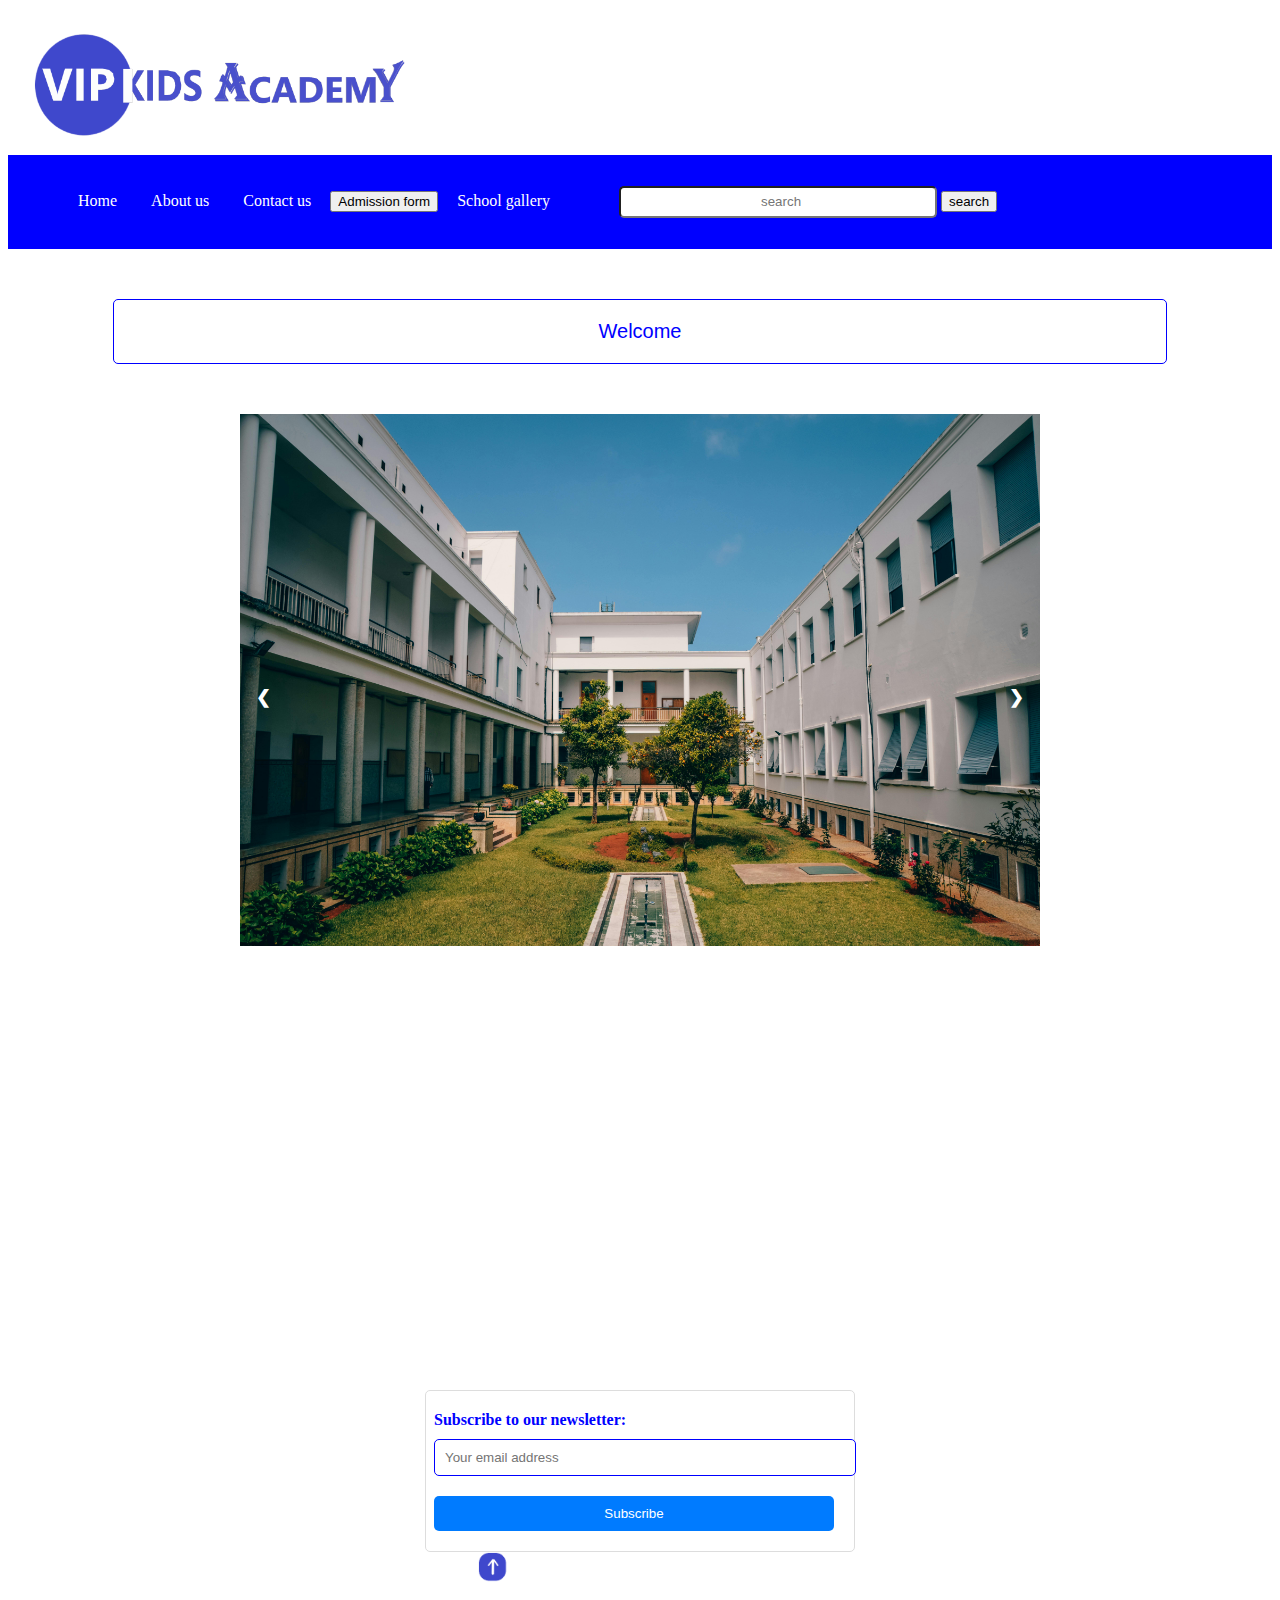
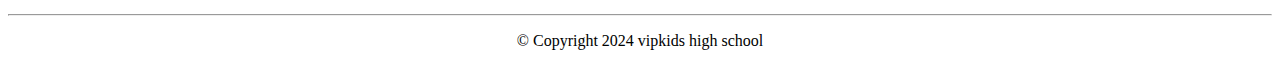
<file: index.html>
<!DOCTYPE html>
<html lang="en">
<head>
    <meta charset="UTF-8">
    <meta name="viewport" content="width=device-width, initial-scale=1.0">
    <meta http-equiv="X-UA-Compatible" content="ie=edge">
    <title>www.vipkids.com</title>
</head>
<link rel="stylesheet" href="index.css"/>

<body>
    <!-- this is the logo of the page -->
    <img src="logo.png" alt="vipkids logo" class="logo" id="top"/>
    <!-- logo ends here and nav bar begins here -->

    <!-- This is the top nav section -->
<div id="topnav">
    <ul>
        <li>Home</li>
        <li><a href="aboutus.html">About us</a></li>
        <li><a href="contactus.html">Contact us</a></li>

        <!-- Drop down menu starts here this is for the admission form-->
        <div class="dropdown">
            <button class="dropbtn">Admission form</button>
            <div class="dropdown-content">
                <a href="SSS.html">Nursery school form</a>
                <a href="JSS.html">Primary school form</a>
            </div>
        </div>

        <!-- Drop down ends here -->
        <li><a href="schoolgallery.html">School gallery</a></li>

        <li1><input type="text" class="search" placeholder="search" required="required"> <input type="submit" value="search"></li1>
    </ul>
</div>
              <!-- The write up codes starts here -->
                    <div id="text-container"> </div>
                <!-- The write up codes ends here -->

    <!-- The slide show for the home page starts here -->
    <div class="slideshow-container">
            <div class="slides fade">
              <img src="image1.jpg" alt="Slide 1">
            </div>
            <div class="slides fade">
              <img src="image2.jpg" alt="Slide 2">
            </div>
            <div class="slides fade">
              <img src="image3.jpg" alt="Slide 3">
            </div>
            <div class="slides fade">
                <img src="image4.jpg" alt="Slide 4">
            </div>
            <!-- Add more slides as needed -->
            <a class="prev" onclick="plusSlides(-1)">&#10094;</a>
            <a class="next" onclick="plusSlides(1)">&#10095;</a>
          </div>
            <!-- The slide show codes ends here -->

            <!-- The body main body starts here -->
            <div class="mainbody">
                <div class="box"><img src="box1.jpg"/><br/>
                    <b1>At VIP Kids Academy, we aim to foster an inclusive learning environment that equips students with the skills and mindset to thrive in a dynamic world. Through personalized education and holistic development, we empower lifelong learners ready to make a positive global impact.</b1>
                </div>

                <div class="box"><img src="box2.jpg"/> <br/>
                <b1>At VIP Kids Academy, we prioritize academic excellence through a challenging curriculum that builds strong foundations in key subjects like mathematics, science, and social studies. Our approach fosters a passion for learning,and creative problem-solving through inquiry-based methods and hands-on projects.
                </b1>
                </div>

                <div class="box"><img src="box3.jpg"/><br/>
                    <b1>At VIP Kids Academy, we celebrate each child's uniqueness by employing innovative teaching methods and technology to personalize learning. Through tailored instruction and adaptive platforms, we cultivate independence, resilience, and a growth mindset, meeting the diverse needs of every learner.
                    </b1>
                </div>

                <div class="box"><img src="box4.jpg"/><br/>
                <b1>At VIP Kids Academy, our dedicated educators strive to foster a supportive and stimulating learning environment where every child feels valued and empowered to succeed. With expertise and passion, our teachers inspire curiosity, instill a love for learning, and build positive relationships within the school community.
                </b1>
            </div>
            </div>
            <!-- The main body ends here -->

            <!-- The news letter starts here -->
            <form action="YOUR_NEWSLETTER_SERVICE_PROVIDER_SUBSCRIPTION_FORM_URL" method="post" target="_blank">

            <label for="email"><b1>Subscribe to our newsletter:</b1></label>

            <input type="email" id="email" name="EMAIL" placeholder="Your email address" required>

            <button type="submit">Subscribe</button>
            </form>
            <!-- The news letter ends here -->

            <!-- The button that takes us to the top starts here -->
            <a href="#top"><img src="icon.png" class="butcon"/></a>

            <!-- The button ends here -->
        
          <!-- This is the link to the Javascript -->
          <script src="script.js"></script>
          <!-- It ends here -->

       <!-- The footer of the page  -->
          <hr/>
          <div id="footer">
          <p>&copy; Copyright 2024 vipkids high school </p>
        </div>
          
</body>
</html>
</file>
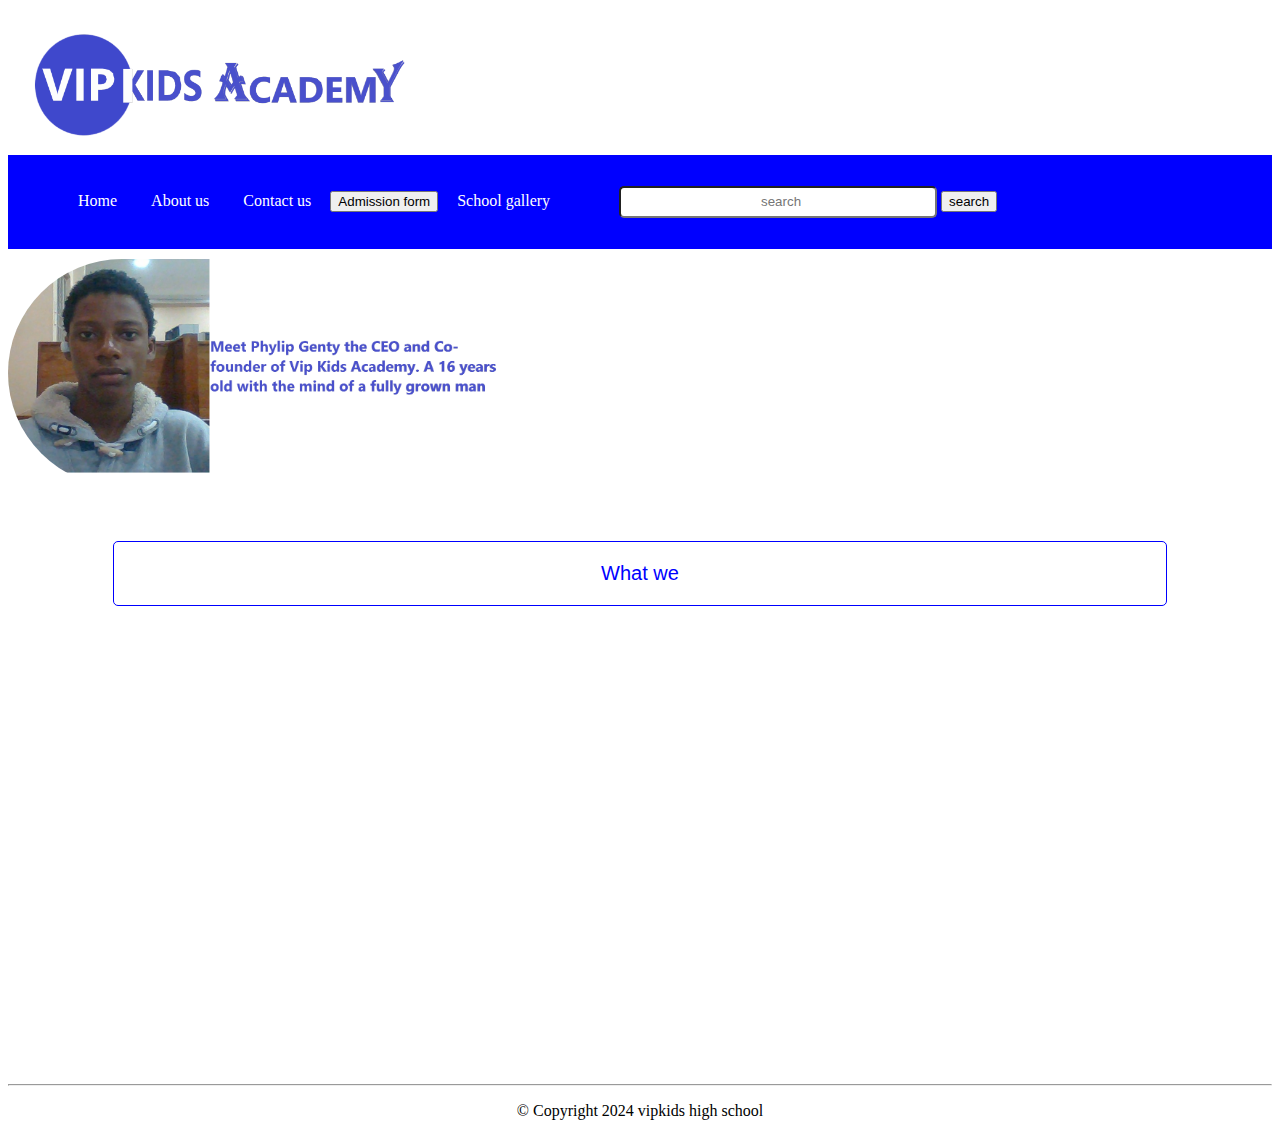
<file: aboutus.html>
<!DOCTYPE html>
<html lang="en">
<head>
    <meta charset="UTF-8">
    <meta name="viewport" content="width=device-width, initial-scale=1.0">
    <meta http-equiv="X-UA-Compatible" content="ie=edge">
    <title>www.vipkids.com</title>
   
</head>
<link rel="stylesheet" href="aboutus.css"/>

<body>
    <!-- this is the logo of the page -->
    <img src="logo.png" alt="vipkids logo" class="logo"/>
    <!-- logo ends here and nav bar begins here -->

    <!-- This is the top nav section -->
<div id="topnav">
    <ul>
        <li><a href="index.html">Home</a></li>
        <li>About us</li>
        <li><a href="contactus.html">Contact us</a></li>

        <!-- Drop down menu starts here this is for the admission form-->
        <div class="dropdown">
            <button class="dropbtn">Admission form</button>
            <div class="dropdown-content">
                <a href="SSS.html">Nursery school form</a>
                <a href="JSS.html">Primary school form</a>
            </div>
        </div>
        <!-- Drop down ends here -->

        <li><a href="schoolgallery.html">School gallery</a></li>
        <li1><input type="text" class="search" placeholder="search"> <input type="submit" value="search"></li1>
    </ul>
</div>

    <!-- This is where the body starts -->
     <!-- Image to float -->
     <img src="about11.png" alt="Floating Image" class="float-image">
     <!-- Image to float ends here -->

         <!-- The write up codes starts here -->
            <div id="text-container"> </div>
        <!-- The write up codes ends here -->

 <!-- The four div containers starts here -->
    <div class="container" >
    
        <div class="box" ><b1>At VIP Kids Academy, we aim to foster an inclusive learning environment that equips students with the skills and mindset to thrive in a dynamic world. Through personalized education and holistic development, we empower lifelong learners ready to make a positive global impact.</b1></div>

        <div class="box" ><b1>At VIP Kids Academy, we prioritize academic excellence through a challenging curriculum that builds strong foundations in key subjects like mathematics, science, and social studies. Our approach fosters a passion for learning,and creative problem-solving through inquiry-based methods and hands-on projects.
        </b1></div>

        <div class="box"> <b1>At VIP Kids Academy, we celebrate each child's uniqueness by employing innovative teaching methods and technology to personalize learning. Through tailored instruction and adaptive platforms, we cultivate independence, resilience, and a growth mindset, meeting the diverse needs of every learner.
        </b1></div>

        <div class="box"><b1>At VIP Kids Academy, our dedicated educators strive to foster a supportive and stimulating learning environment where every child feels valued and empowered to succeed. With expertise and passion, our teachers inspire curiosity, instill a love for learning, and build positive relationships within the school community.
        /b1></div>
    </div>
<!-- The four div containers ends here -->

<!-- The body ends here -->


 <!-- This is the link to the Javascript -->
 <script src="aboutus.js"></script>
 <!-- It ends here -->

<!-- The footer of the page  -->
<hr/>
<div id="footer">
<p>&copy; Copyright 2024 vipkids high school </p>
</div>

</body>
</html>
</file>
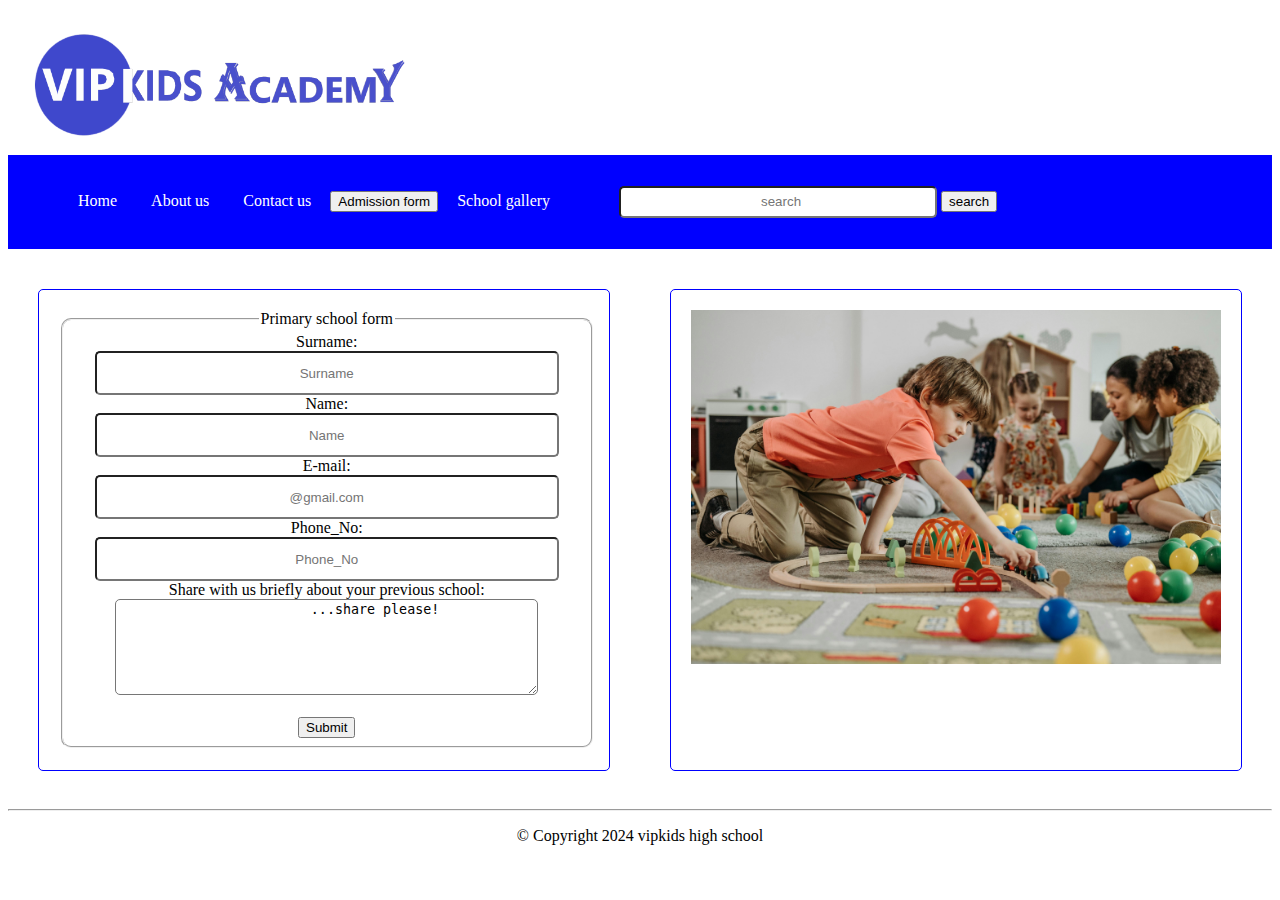
<file: JSS.html>
<!DOCTYPE html>
<html lang="en">
<head>
    <meta charset="UTF-8">
    <meta name="viewport" content="width=device-width, initial-scale=1.0">
    <meta http-equiv="X-UA-Compatible" content="ie=edge">
    <title>www.vipkids.com</title>
</head>
<link rel="stylesheet" href="JSS.css"/>

<body>
    <!-- this is the logo of the page -->
    <img src="logo.png" alt="vipkids logo" class="logo"/>
    <!-- logo ends here and nav bar begins here -->

    <!-- This is the top nav section -->
<div id="topnav">
    <ul>
        <li><a href="index.html">Home</a></li>
        <li><a href="aboutus.html">About us</a></li>
        <li><a href="contactus.html">Contact us</a></li>

        <!-- Drop down menu starts here this is for the admission form-->
        <div class="dropdown">
            <button class="dropbtn">Admission form</button>
            <div class="dropdown-content">
                <a href="SSS.html">Nursery school form</a>
                <a href="JSS.html">Primary school form</a>
            </div>
        </div>
        <!-- Drop down ends here -->

        <li><a href="schoolgallery.html">School gallery</a></li>
        <li1><input type="text" class="search" placeholder="search"> <input type="submit" value="search"></li1>
    </ul>
</div>

<!-- This is the body of the page it starts here -->
<div id="container">
    <div class="box">
            <fieldset>
                    <legend>Primary school form</legend>
                    Surname:
                    <br/>
                    <input type="text" placeholder="Surname" class="surname" required="required">
                    <span class="error" id="surnameError"></span>
                    <br/>
                    Name:
                    <br/>
                    <input type="text" placeholder="Name" class="name">
                    <span class="error" id="nameError"></span>
                    <br/>
                    E-mail:
                    <br/>
                    <input type="email" placeholder="@gmail.com" class="email">
                    <span class="error" id="emailError"></span>
                    <br/>
                    Phone_No:
                    <br/>
                    <input type="text" placeholder="Phone_No" class="number" size="30" maxlength="11">
                    <span class="error" id="phoneError"></span>
                    <br/>
                    Share with us briefly about your previous school:
                    <br/>
                    <textarea name="comments" cols="50" rows="6" class="comments" style="border-radius: 5px;">
                        ...share please!
                    </textarea>
                    <br/>
                    <br/>
                    <input type="submit" value="Submit" class="submit">
                </fieldset>
                
    </div>

    <div class="box">
       <img src="pics 1.jpg" class="pic"/>
    </div>
</div>
    



<!-- The body ends here -->

    <!-- This is the link to the form validation code -->
    <script src="contact.js"></script>
    <!-- The link code ends here -->

      <!-- The footer of the page  -->
      <hr/>
      <div id="footer">
      <p>&copy; Copyright 2024 vipkids high school </p>
    </div>

    </body>
    </html>
</file>
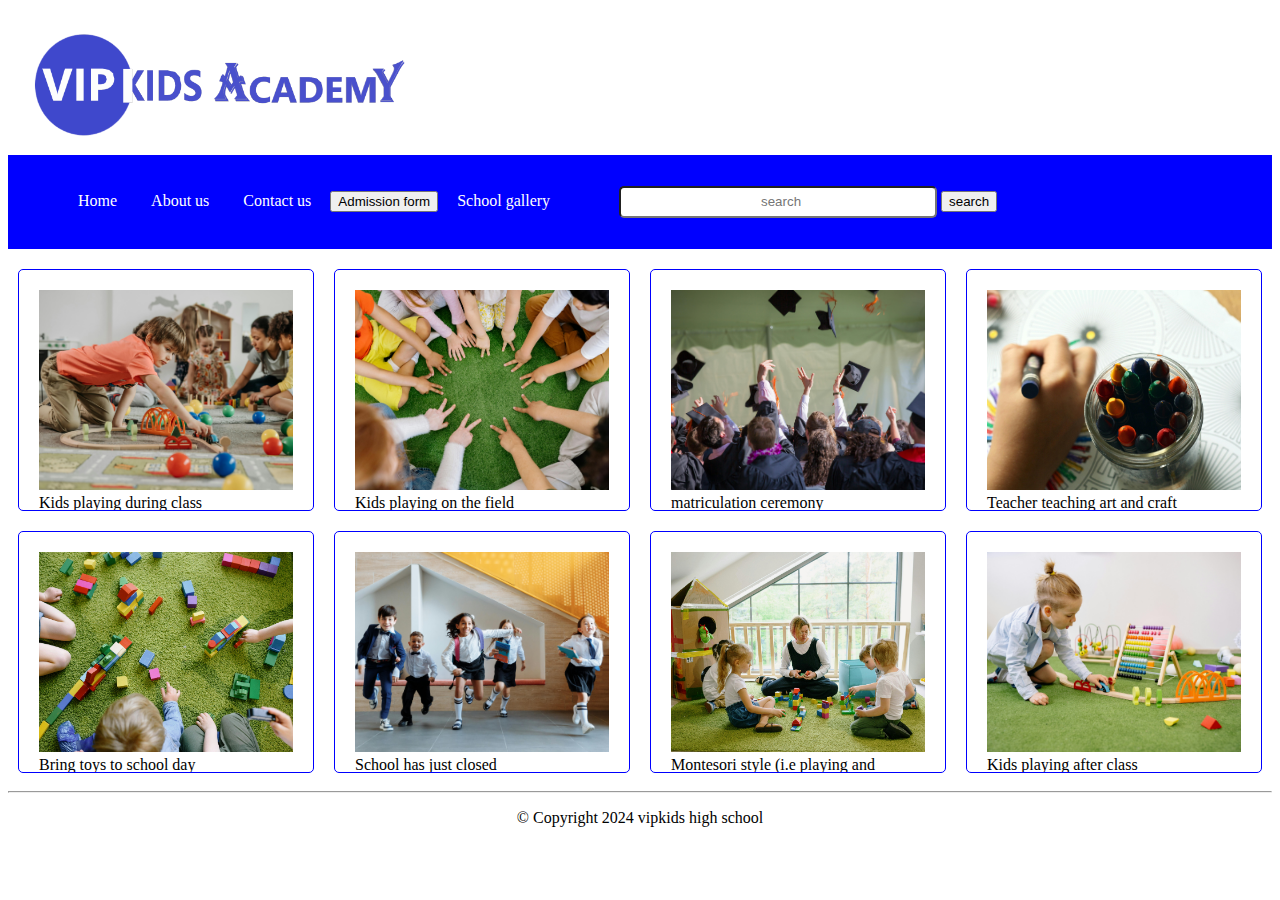
<file: schoolgallery.html>
<!DOCTYPE html>
<html lang="en">
<head>
    <meta charset="UTF-8">
    <meta name="viewport" content="width=device-width, initial-scale=1.0">
    <meta http-equiv="X-UA-Compatible" content="ie=edge">
    <title>www.vipkids.com</title>
</head>
<link rel="stylesheet" href="schoolgallery.css"/>

<body>
    <!-- this is the logo of the page -->
    <img src="logo.png" alt="vipkids logo" class="logo" id="top"/>
    <!-- logo ends here and nav bar begins here -->

    <!-- This is the top nav section -->
<div id="topnav">
    <ul>
        <li><a href="index.html">Home</a></li>
        <li><a href="aboutus.html">About us</a></li>
        <li><a href="contactus.html">Contact us</a></li>

        <!-- Drop down menu starts here this is for the admission form-->
        <div class="dropdown">
            <button class="dropbtn">Admission form</button>
            <div class="dropdown-content">
                <a href="SSS.html">Nursery school form</a>
                <a href="JSS.html">Primary school form</a>
            </div>
        </div>

        <!-- Drop down ends here -->
        <li>School gallery</li>

        <li1><input type="text" class="search" placeholder="search" required="required"> <input type="submit" value="search"></li1>
    </ul>
</div>

<!-- This is where the divs containing the images begins -->
<div class="container">
    <div class="box">
      <img src="pics 1.jpg" alt="Image 1" ><figcaption>Kids playing during class</figcaption>
    </div>
    <div class="box">
      <img src="pics 2.jpg" alt="Image 2"><figcaption>Kids playing on the field</figcaption>
    </div>
    <div class="box">
      <img src="pics 3.jpg" alt="Image 3"><figcaption>matriculation ceremony</figcaption>
    </div>
    <div class="box">
      <img src="pics 4.jpg" alt="Image 4"><figcaption>Teacher teaching art and craft</figcaption>
    </div>
  </div>
<!-- The contiuations part -->
<div class="contain">
    <div class="brox">
      <img src="pics 5.jpg" alt="Image 1"><figcaption>Bring toys to school day</figcaption>
    </div>
    <div class="brox">
      <img src="pics 6.jpg" alt="Image 2"><figcaption>School has just closed</figcaption>
    </div>
    <div class="brox">
      <img src="pics 7.jpg" alt="Image 3"><figcaption>Montesori style (i.e playing and learning)</figcaption>
    </div>
    <div class="brox">
      <img src="pics 8.jpg" alt="Image 4"><figcaption>Kids playing after class</figcaption>
    </div>
  </div>

 <!-- The footer of the page  -->
 <hr/>
 <div id="footer">
 <p>&copy; Copyright 2024 vipkids high school </p>
</div>

</body>
</html>
</file>
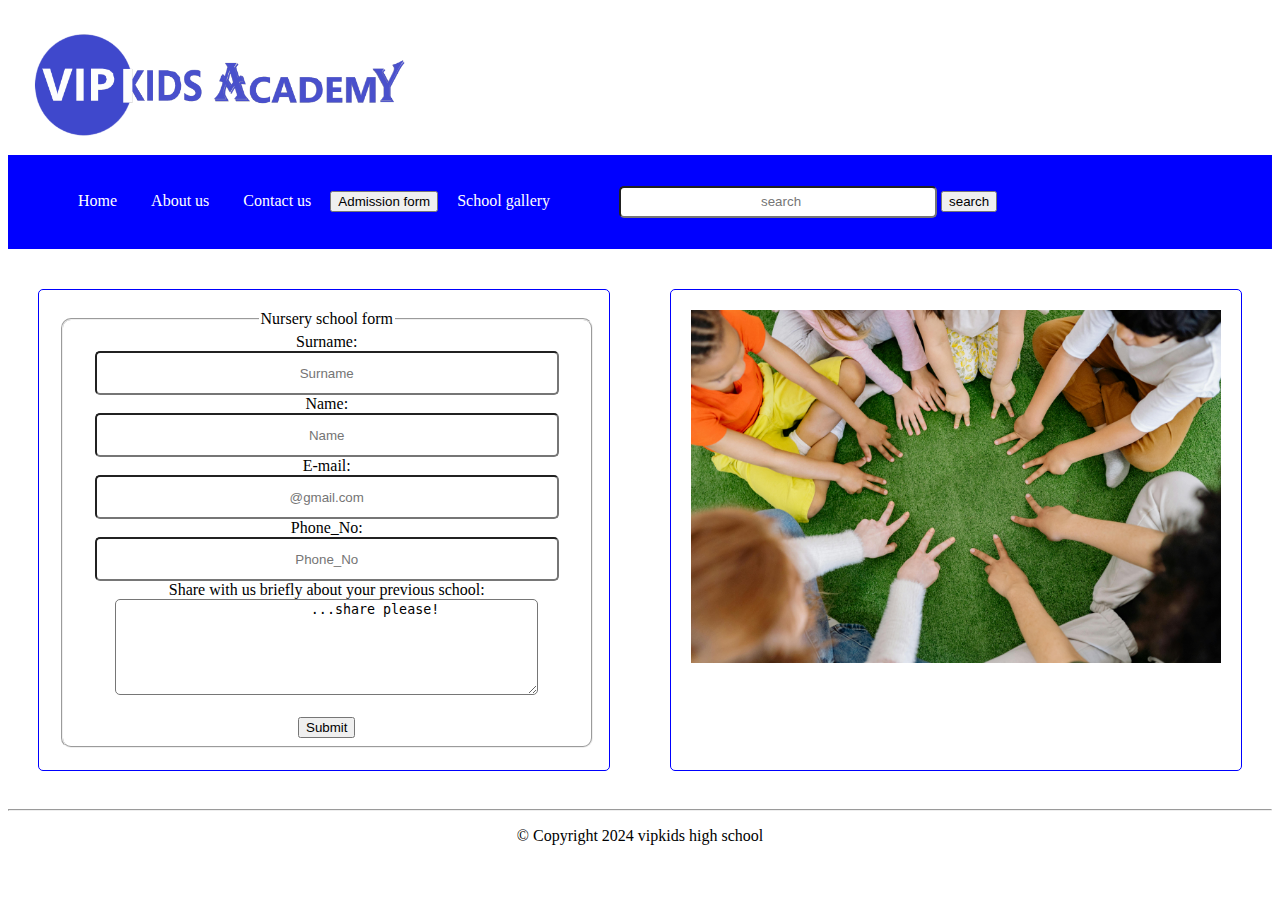
<file: SSS.html>
<!DOCTYPE html>
<html lang="en">
<head>
    <meta charset="UTF-8">
    <meta name="viewport" content="width=device-width, initial-scale=1.0">
    <meta http-equiv="X-UA-Compatible" content="ie=edge">
    <title>www.vipkids.com</title>
</head>
<link rel="stylesheet" href="SSS.css"/>

<body>
    <!-- this is the logo of the page -->
    <img src="logo.png" alt="vipkids logo" class="logo"/>
    <!-- logo ends here and nav bar begins here -->

    <!-- This is the top nav section -->
<div id="topnav">
    <ul>
        <li><a href="index.html">Home</a></li>
        <li><a href="aboutus.html">About us</a></li>
        <li><a href="contactus.html">Contact us</a></li>

        <!-- Drop down menu starts here this is for the admission form-->
        <div class="dropdown">
            <button class="dropbtn">Admission form</button>
            <div class="dropdown-content">
                <a href="SSS.html">Nursery school form</a>
                <a href="JSS.html">Primary school form</a>
            </div>
        </div>
        <!-- Drop down ends here -->

        <li><a href="schoolgallery.html">School gallery</a></li>
        <li1><input type="text" class="search" placeholder="search"> <input type="submit" value="search"></li1>
    </ul>
</div>

<!-- This is the body of the page it starts here -->
<div id="container">
    <div class="box">
            <fieldset>
                    <legend>Nursery school form</legend>
                    Surname:
                    <br/>
                    <input type="text" placeholder="Surname" class="surname" required="required">
                    <span class="error" id="surnameError"></span>
                    <br/>
                    Name:
                    <br/>
                    <input type="text" placeholder="Name" class="name">
                    <span class="error" id="nameError"></span>
                    <br/>
                    E-mail:
                    <br/>
                    <input type="email" placeholder="@gmail.com" class="email">
                    <span class="error" id="emailError"></span>
                    <br/>
                    Phone_No:
                    <br/>
                    <input type="text" placeholder="Phone_No" class="number" size="30" maxlength="11">
                    <span class="error" id="phoneError"></span>
                    <br/>
                    Share with us briefly about your previous school:
                    <br/>
                    <textarea name="comments" cols="50" rows="6" class="comments" style="border-radius: 5px;">
                        ...share please!
                    </textarea>
                    <br/>
                    <br/>
                    <input type="submit" value="Submit" class="submit">
                </fieldset>
                
    </div>

    <div class="box">
       <img src="pics 2.jpg" class="pic"/>
    </div>
</div>
    



<!-- The body ends here -->

    <!-- This is the link to the form validation code -->
    <script src="contact.js"></script>
    <!-- The link code ends here -->

      <!-- The footer of the page  -->
      <hr/>
      <div id="footer">
      <p>&copy; Copyright 2024 vipkids high school </p>
    </div>

    </body>
    </html>
</file>
<file: index.css>
/* This is the begining of the codes */
/* All these are navbar codes */
.logo{
    width:800px;
    margin-left:-300px;
    margin-top:-35px;
    margin-bottom: -200px;
    padding-bottom: 5px;
}

li{
display: inline;
padding:15px;
color: white;
}

li3{
  display: inline;
  padding:15px;
  color: white;
  padding-right: 15px;
  }

li:hover{
    display: inline;
    padding:15px;
    background-color: white;
    border-radius: 5px;
    color:blue;
    }

li1{
    display: inline;
    padding:20px;
    padding-left: 50px;
    color: white;
    }

  a{
      text-decoration: none;
      color: white;
    }
  
    a:hover{
      color: blue;
    }


#topnav{
background-color: blue;
padding:15px;
margin-bottom: 10px;
}

.search{
    padding:4px;
    width:300px;
    height: 20px;
    border-radius: 5px;
    text-align: center;
    padding-left: 10px;

}


/* The drop down menu codes starts here */

.dropdown {
  position: relative;
  display: inline-block;
}

.dropdown-content {
  display: none;
  position: absolute;
  background-color: #fff; /* White background */
  border: 1px solid #00f; /* Blue border */
  min-width: 160px;
  box-shadow: 0 8px 16px 0 rgba(0,0,0,0.2);
  z-index: 1;
}

.dropdown-content a {
  color: #00f; /* Blue text */
  padding: 12px 16px;
  text-decoration: none;
  display: block;
}

.dropdown-content a:hover {
  background-color: #f1f1f1;
}

.dropdown:hover .dropdown-content {
  display: block;
}

/* The drop down menu codes end here */
/* navbar codes ends here */

/* Slide show to the images starts here*/
.slideshow-container {
    position: relative;
    max-width: 800px;
    margin: auto;
    overflow: hidden;
  }
  
  .slides {
    display: none;
  }
  
  img {
    width: 100%;
    height: auto;
    padding-bottom: 20px;
  }
  
  .fade {
    animation-name: fade;
    animation-duration: 1.5s;
  }
  
  .prev,
  .next {
    position: absolute;
    top: 50%;
    width: auto;
    padding: 16px;
    margin-top: -22px;
    color: white;
    font-weight: bold;
    font-size: 18px;
    cursor: pointer;
    user-select: none;
  }
  
  .prev {
    left: 0;
  }
  
  .next {
    right: 0;
  }
  
  @keyframes fade {
    from {
      opacity: 0.4;
    }
    to {
      opacity: 1;
    }
  }

/* Slide show ends here */

/* The write up start's here */
#text-container {
  font-family: Arial, sans-serif;
  font-size: 20px;
  color: blue;
  padding: 20px;
  border: 1px solid blue;
  border-radius: 5px;
  width: 80%;
  margin: 50px auto;
  text-align: center;
  white-space: pre-line; /* Allow line breaks in the text */
}
/* The write up ends here */

/* The main body start here */
.mainbody {
  display: flex; 
  justify-content: space-around; 
  width: 100%; 
}

.box {
  width: 290px; 
  height: 400px; 
  padding: 30px;
  border-radius: 10px;
  background-color: white;
  border: 1px solid blue; 
  box-sizing: border-box; 
  margin-bottom: 20px;
  float: right; /* Initially float divs to the right */
  opacity: 0; /* Initially hide divs */
  animation: fadeRight 1s ease forwards; /* Apply fade-in animation */
}

/* Keyframes for fadeRight animation */
@keyframes fadeRight {
  from {
    opacity: 0; /* Start with opacity 0 */
    transform: translateX(100%); /* Start position: move from right */
  }
  to {
    opacity: 1; /* End with opacity 1 */
    transform: translateX(0); /* End position: move to original position */
  }
 
}
/* The main body ends here */

/* The newsletter starts here */
form {
  max-width: 400px; /* Adjust width as needed */
  margin: 0 auto; /* Center the form horizontally */
  padding: 20px;
  padding-left: 8px;
  background-color: white;
  border: 1px solid #ddd;
  border-radius: 5px;
}

/* The text "subscribe to our news letter" starts here */
b1{
  color: blue;
}
/* The text "subscribe to our news letter" ends here */

/* Styles for form labels */
label {
  display: block;
  margin-bottom: 10px;
  font-weight: bold;
}

/* Styles for input fields */
input[type="email"] {
  width: 100%;
  padding: 10px;
  margin-bottom: 20px;
  border: 1px solid blue;
  border-radius: 5px;
}

/* Styles for the submit button */
button[type="submit"] {
  width: 100%;
  padding: 10px;
  background-color: #007bff;
  color: #fff;
  border: none;
  border-radius: 5px;
  cursor: pointer;
}

/* Hover effect for the submit button */
button[type="submit"]:hover {
  background-color: #0056b3;
}
/* The newsletter ends here */

/* The button that takes us to the top */
.butcon{
  width:30px;
  height: auto;
  margin-left: 470px;

}
/* The button codes ends here to the top */

/* The footer of the code starts here */
#footer{
  text-align: center;
}
/* The footer ends here */
</file>
<file: aboutus.css>
/* The begining of the codes */
/* navbar codes starts here */
.logo{
    width:800px;
    margin-left:-300px;
    margin-top:-35px;
    margin-bottom: -200px;
    padding-bottom: 5px;
}

li{
display: inline;
padding:15px;
color: white;
text-decoration: none;
}

li3{
  display: inline;
  padding:15px;
  color: white;
  padding-right: 15px;
  }

li:hover{
    display: inline;
    padding:15px;
    background-color: white;
    border-radius: 5px;
    color:blue;
    }

li1{
    display: inline;
    padding:20px;
    padding-left: 50px;
    color: white;
    }

a{
    text-decoration: none;
    color: white;
    }
    
a:hover{
    color: blue;
    }

#topnav{
background-color: blue;
padding:15px;
margin-bottom: 10px;
}

.search{
    padding:4px;
    width:300px;
    height: 20px;
    border-radius: 5px;
    text-align: center;
    padding-left: 10px;

}

/* The drop down menu codes starts here */
.dropdown {
    position: relative;
    display: inline-block;
  }
  
  .dropdown-content {
    display: none;
    position: absolute;
    background-color: #fff; /* White background */
    border: 1px solid #00f; /* Blue border */
    min-width: 160px;
    box-shadow: 0 8px 16px 0 rgba(0,0,0,0.2);
    z-index: 1;
  }
  
  .dropdown-content a {
    color: #00f; /* Blue text */
    padding: 12px 16px;
    text-decoration: none;
    display: block;
  }
  
  .dropdown-content a:hover {
    background-color: #f1f1f1;
  }
  
  .dropdown:hover .dropdown-content {
    display: block;
  }
/* The drop down menu codes end here */
/* navbar codes ends here */

/* The floating animation codes start's here */
/* Keyframes animation for floating from right to left */
@keyframes floatFromRight {
    from {
        transform: translateX(100%);
    }
    to {
        transform: translateX(0);
    }
}

/* Apply animation to the float image */
.float-image {
    border-radius: 150px;
    width: 490px;
    height: auto;
    animation: floatFromRight 1s ease-in-out;
    
  }
/* Image animations ends here */

/* The write up start's here */
#text-container {
  font-family: Arial, sans-serif;
  font-size: 20px;
  color: blue;
  padding: 20px;
  border: 1px solid blue;
  border-radius: 5px;
  width: 80%;
  margin: 50px auto;
  text-align: center;
  white-space: pre-line; /* Allow line breaks in the text */
}
/* The write up ends here */


/* Style for the container div */
.container {
    display: flex; 
    justify-content: space-around; 
    width: 100%; 
    
  }
  
  .box {
    width: 290px; 
    height: 400px; 
    padding: 30px;
    border-radius: 10px;
    background-color: white;
    border: 1px solid blue; 
    box-sizing: border-box; 
    margin-bottom: 20px;
    float: right; /* Initially float divs to the right */
    opacity: 0; /* Initially hide divs */
    animation: fadeRight 1s ease forwards; /* Apply fade-in animation */
  }
  b1{
    color: blue;
  }

  /* Keyframes for fadeRight animation */
@keyframes fadeRight {
    from {
      opacity: 0; /* Start with opacity 0 */
      transform: translateX(100%); /* Start position: move from right */
    }
    to {
      opacity: 1; /* End with opacity 1 */
      transform: translateX(0); /* End position: move to original position */
    }
  }

/* The style for the container div ends here */

/* The footer of the code starts here */
#footer{
    text-align: center;
  }
/* The footer code ends here   */
</file>
<file: JSS.css>
/* The begining of the codes */
.logo{
    width:800px;
    margin-left:-300px;
    margin-top:-35px;
    margin-bottom: -200px;
    padding-bottom: 5px;
}

li{
display: inline;
padding:15px;
color: white;
text-decoration: none;
}

li3{
  display: inline;
  padding:15px;
  color: white;
  padding-right: 15px;
  }

li:hover{
    display: inline;
    padding:15px;
    background-color: white;
    border-radius: 5px;
    color:blue;
    }

li1{
    display: inline;
    padding:20px;
    padding-left: 50px;
    color: white;
    }

a{
    text-decoration: none;
    color: white;
    }
    
a:hover{
    color: blue;
    }

#topnav{
background-color: blue;
padding:15px;
margin-bottom: 10px;
}

.search{
    padding:4px;
    width:300px;
    height: 20px;
    border-radius: 5px;
    text-align: center;
    padding-left: 10px;

}

/* The drop down menu codes starts here */
.dropdown {
    position: relative;
    display: inline-block;
  }
  
  .dropdown-content {
    display: none;
    position: absolute;
    background-color: #fff; /* White background */
    border: 1px solid #00f; /* Blue border */
    min-width: 160px;
    box-shadow: 0 8px 16px 0 rgba(0,0,0,0.2);
    z-index: 1;
  }
  
  .dropdown-content a {
    color: #00f; /* Blue text */
    padding: 12px 16px;
    text-decoration: none;
    display: block;
  }
  
  .dropdown-content a:hover {
    background-color: #f1f1f1;
  }
  
  .dropdown:hover .dropdown-content {
    display: block;
  }

/* The drop down menu codes end here */

/* This is where the body starts */
#container {
    display: flex; 
    justify-content: space-around; 
    width: 100%; 
}
.box {
    flex: 1;
    padding: 20px;
    margin: 30px;
    border: 1px solid blue;
    border-radius: 5px;
    width:460px;
    height: auto;
}

fieldset{
    width: 95%;
    height: 95%;
    border-radius: 10px;
    text-align: center;
    
}

.surname{
    text-align: center;
    width: 450px;
    height: 30px;
    padding: 5px;
    border-radius: 5px;
}

.name{
    text-align: center;
    width: 450px;
    height: 30px;
    padding: 5px;
    border-radius: 5px;
}

.email{
    text-align: center;
    width: 450px;
    height: 30px;
    padding: 5px;
    border-radius: 5px;
}

.number{
    text-align: center;
    width: 450px;
    height: 30px;
    padding: 5px;
    border-radius: 5px;
}

/* The color specfying the form validation of the form starts here */
.error {
    color: red;
}
.valid {
    color: green;
}

/* The form validation color ends here */

.pic{
    width: 100%;
}

/* The body codes ends here */

/* The footer of the code starts here */
#footer{
    text-align: center;
  }
/* The footer code ends here   */
</file>
<file: schoolgallery.css>
/* This is the begining of the codes */
/* All these are navbar codes */
.logo{
    width:800px;
    margin-left:-300px;
    margin-top:-35px;
    margin-bottom: -200px;
    padding-bottom: 5px;
}

li{
display: inline;
padding:15px;
color: white;
}

li3{
  display: inline;
  padding:15px;
  color: white;
  padding-right: 15px;
  }

li:hover{
    display: inline;
    padding:15px;
    background-color: white;
    border-radius: 5px;
    color:blue;
    }

li1{
    display: inline;
    padding:20px;
    padding-left: 50px;
    color: white;
    }

  a{
      text-decoration: none;
      color: white;
    }
  
    a:hover{
      color: blue;
    }


#topnav{
background-color: blue;
padding:15px;
margin-bottom: 10px;
}

.search{
    padding:4px;
    width:300px;
    height: 20px;
    border-radius: 5px;
    text-align: center;
    padding-left: 10px;

}


/* The drop down menu codes starts here */

.dropdown {
  position: relative;
  display: inline-block;
}

.dropdown-content {
  display: none;
  position: absolute;
  background-color: #fff; /* White background */
  border: 1px solid #00f; /* Blue border */
  min-width: 160px;
  box-shadow: 0 8px 16px 0 rgba(0,0,0,0.2);
  z-index: 1;
}

.dropdown-content a {
  color: #00f; /* Blue text */
  padding: 12px 16px;
  text-decoration: none;
  display: block;
}

.dropdown-content a:hover {
  background-color: #f1f1f1;
}

.dropdown:hover .dropdown-content {
  display: block;
}

/* This is where the div containers are */
#container {
    display: flex; 
    justify-content: space-around; 
    width: 100%; 
}
.box {
    flex: 1;
    padding: 20px;
    margin: 30px;
    border: 1px solid blue;
    border-radius: 5px;
    width:460px;
    height: auto;
}
/* The other div section */
#contain {
        display: flex; 
        justify-content: space-around; 
        width: 100%; 
    }
.brox {
        flex: 1;
        padding: 20px;
        margin: 30px;
        border: 1px solid blue;
        border-radius: 5px;
        width:460px;
        height: auto;
}

.pic{
    width: 90%;
    height: auto;
}

/* This is where the codes for the images zoom in and out begins */
.container {
    display: flex;
    flex-wrap: wrap;
    justify-content: center;
  }

  .box {
    width: calc(50% - 20px); 
    height: 200px; 
    margin: 10px;
    overflow: hidden;
    position: relative;
  }

  .box img {
    width: 100%;
    height: 100%;
    object-fit: cover;
    transition: transform 0.3s ease;
  }

  .box:hover img {
    transform: scale(1.1); 
  }
  /* The continuation parts */
  .contain {
    display: flex;
    flex-wrap: wrap;
    justify-content: center;
  }

  .brox {
    width: calc(50% - 20px); 
    height: 200px; 
    margin: 10px;
    overflow: hidden;
    position: relative;
  }

  .brox img {
    width: 100%;
    height: 100%;
    object-fit: cover;
    transition: transform 0.3s ease;
  }

  .brox:hover img {
    transform: scale(1.1); 
  }

/* The zoom in and out effect codes ends here */
    
/* The footer of the code starts here */
#footer{
    text-align: center;
  }
  /* The footer ends here */
</file>
<file: SSS.css>
/* The begining of the codes */
.logo{
    width:800px;
    margin-left:-300px;
    margin-top:-35px;
    margin-bottom: -200px;
    padding-bottom: 5px;
}

li{
display: inline;
padding:15px;
color: white;
text-decoration: none;
}

li3{
  display: inline;
  padding:15px;
  color: white;
  padding-right: 15px;
  }

li:hover{
    display: inline;
    padding:15px;
    background-color: white;
    border-radius: 5px;
    color:blue;
    }

li1{
    display: inline;
    padding:20px;
    padding-left: 50px;
    color: white;
    }

a{
    text-decoration: none;
    color: white;
    }
    
a:hover{
    color: blue;
    }

#topnav{
background-color: blue;
padding:15px;
margin-bottom: 10px;
}

.search{
    padding:4px;
    width:300px;
    height: 20px;
    border-radius: 5px;
    text-align: center;
    padding-left: 10px;

}

/* The drop down menu codes starts here */
.dropdown {
    position: relative;
    display: inline-block;
  }
  
  .dropdown-content {
    display: none;
    position: absolute;
    background-color: #fff; /* White background */
    border: 1px solid #00f; /* Blue border */
    min-width: 160px;
    box-shadow: 0 8px 16px 0 rgba(0,0,0,0.2);
    z-index: 1;
  }
  
  .dropdown-content a {
    color: #00f; /* Blue text */
    padding: 12px 16px;
    text-decoration: none;
    display: block;
  }
  
  .dropdown-content a:hover {
    background-color: #f1f1f1;
  }
  
  .dropdown:hover .dropdown-content {
    display: block;
  }

/* The drop down menu codes end here */

/* This is where the body starts */
#container {
    display: flex; 
    justify-content: space-around; 
    width: 100%; 
}
.box {
    flex: 1;
    padding: 20px;
    margin: 30px;
    border: 1px solid blue;
    border-radius: 5px;
    width:460px;
    height: auto;
}

fieldset{
    width: 95%;
    height: 95%;
    border-radius: 10px;
    text-align: center;
    
}

.surname{
    text-align: center;
    width: 450px;
    height: 30px;
    padding: 5px;
    border-radius: 5px;
}

.name{
    text-align: center;
    width: 450px;
    height: 30px;
    padding: 5px;
    border-radius: 5px;
}

.email{
    text-align: center;
    width: 450px;
    height: 30px;
    padding: 5px;
    border-radius: 5px;
}

.number{
    text-align: center;
    width: 450px;
    height: 30px;
    padding: 5px;
    border-radius: 5px;
}

/* The color specfying the form validation of the form starts here */
.error {
    color: red;
}
.valid {
    color: green;
}

/* The form validation color ends here */

.pic{
    width: 100%;
}

/* The body codes ends here */

/* The footer of the code starts here */
#footer{
    text-align: center;
  }
/* The footer code ends here   */
</file>
